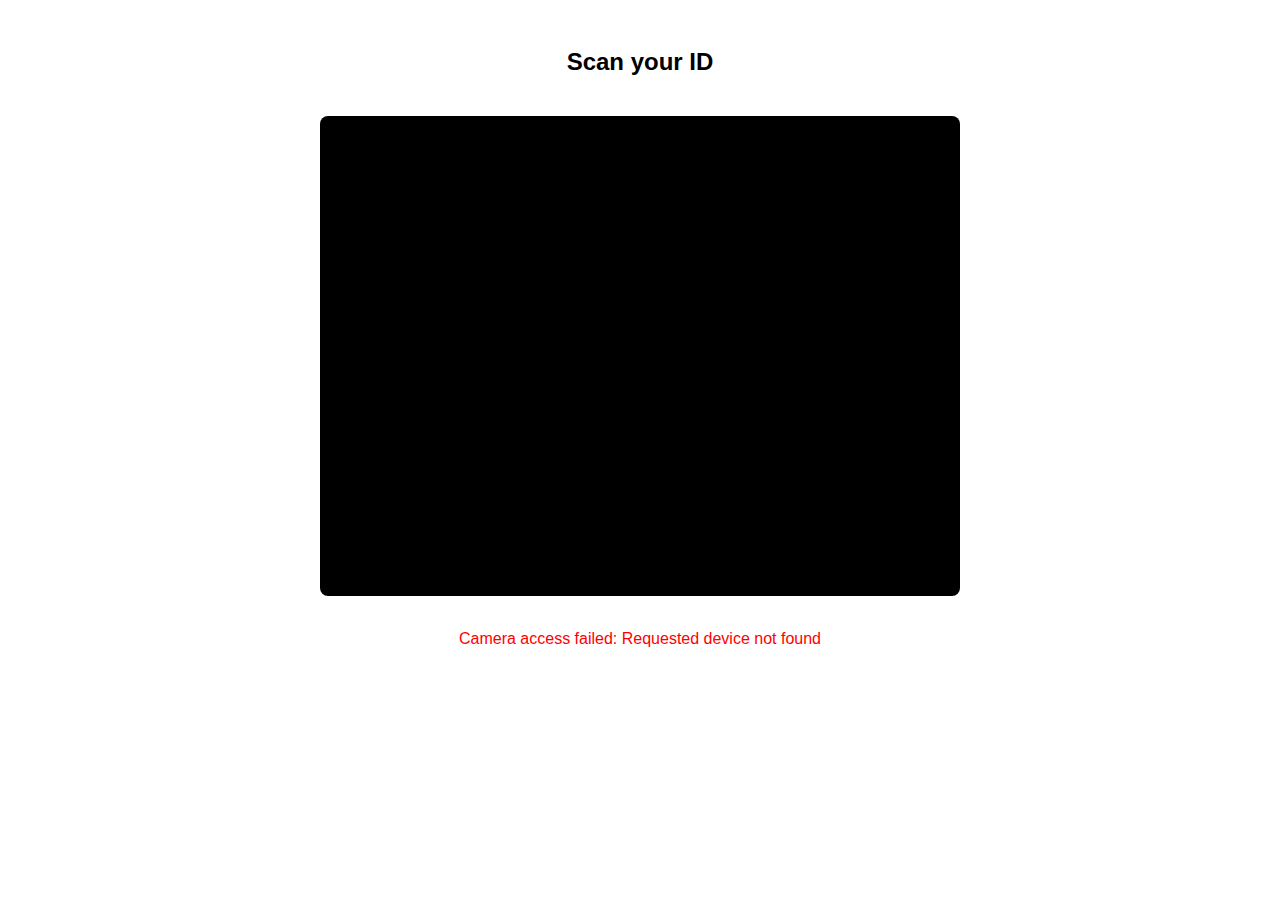
<file: templates/camera_scanner.html>
<!DOCTYPE html>
<html>
  <head>
    <title>Camera Scanner</title>
    <style>
      body {
        font-family: Arial, sans-serif;
        text-align: center;
        padding: 20px;
      }
      #video {
        background: #000;
        margin: 20px auto;
        border-radius: 8px;
      }
      .scanning-message {
        color: #666;
        margin-top: 10px;
      }
    </style>
  </head>
  <body>
    <h2>Scan your ID</h2>
    <video id="video" autoplay playsinline width="640" height="480"></video>
    <p class="scanning-message">Position QR code within the frame</p>

    <script>
      document.addEventListener("DOMContentLoaded", () => {
        const video = document.getElementById("video");
        const message = document.querySelector(".scanning-message");

        if (!video) {
          alert("Video element not found.");
          return;
        }

        navigator.mediaDevices
          .getUserMedia({
            video: {
              facingMode: "environment",
              width: { ideal: 1280 },
              height: { ideal: 720 },
            },
          })
          .then((stream) => {
            video.srcObject = stream;
            message.textContent = "Ready to scan";
          })
          .catch((err) => {
            console.error("Camera error:", err);
            message.textContent = "Camera access failed: " + err.message;
            message.style.color = "red";

            // Fallback to file upload
            setTimeout(() => {
              if (
                confirm(
                  "Camera access failed. Would you like to upload an image instead?"
                )
              ) {
                window.location.href = "/";
              }
            }, 1000);
          });
      });
    </script>
  </body>
</html>
</file>
